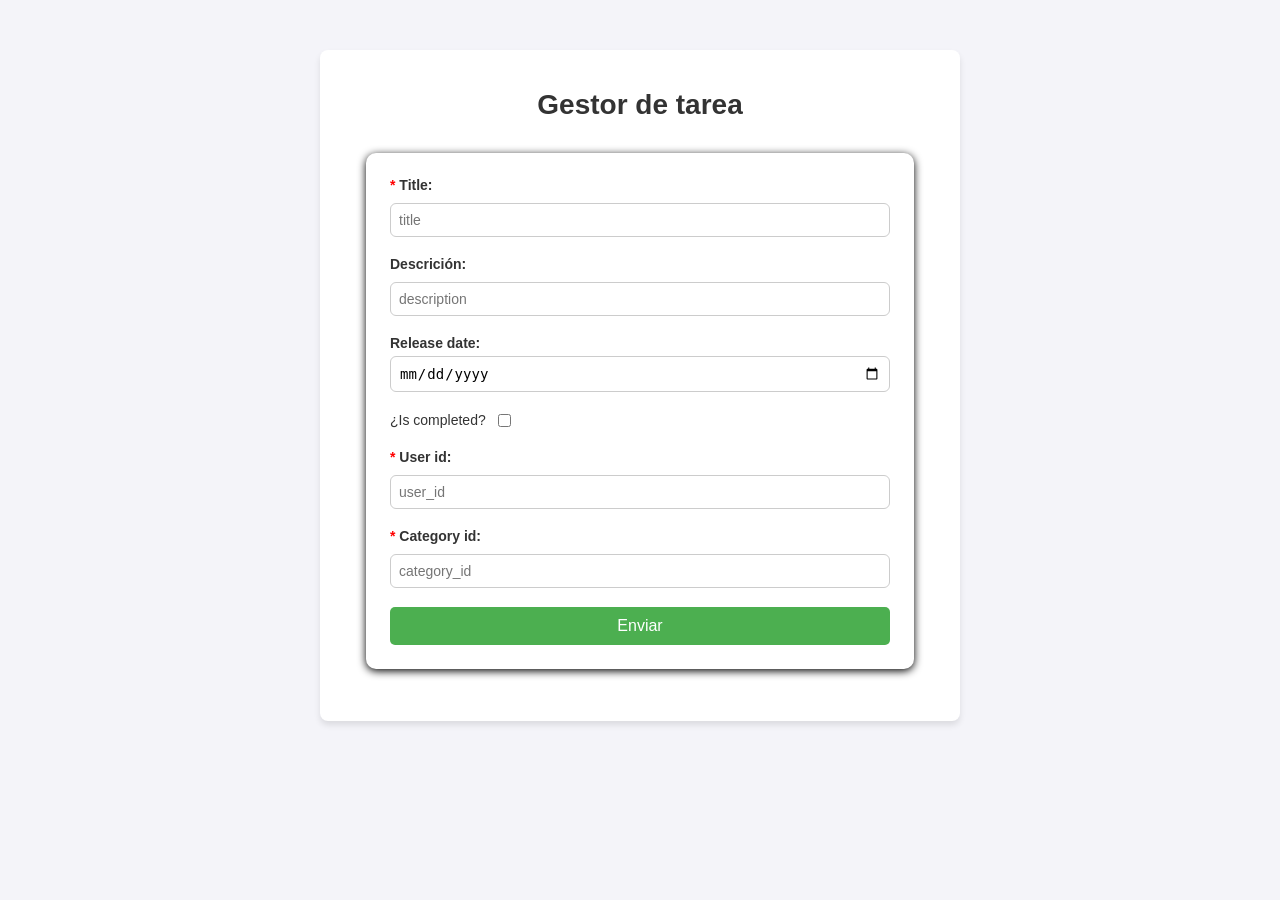
<file: index.html>
<!DOCTYPE html>
<html>

<head>
    <meta charset='utf-8'>
    <meta http-equiv='X-UA-Compatible' content='IE=edge'>
    <title>Task Manager</title>
    <meta name='viewport' content='width=device-width, initial-scale=1'>
    <link rel='stylesheet' type='text/css' media='screen' href='css/styles.css'>
    <script src='js/app.js'></script>
</head>

<body>
    <main>
        <h1>Gestor de tarea</h1>
        <form action="server/task/create.php" method="post" class="my-form">
            <label for="title" class="field">
                <span>
                    <span class="req-field">*</span>
                    Title:
                </span>
                <input type="text" name="title" placeholder="title" id="title" required />
            </label>
            <label for="description" class="field">
                <span>Descrición: </span>
                <input type="text" name="description" placeholder="description" id="description" />
            </label>
            <label for="due_date" class="field">
                <span>Release date:</span>
                <input type="date" name="due_date" placeholder="due_date" id="due_date" />
            </label>
            <label for="completed" class="field cbx-g">
                <span>¿Is completed?</span>
                <input !checked type="checkbox" name="completed" placeholder="completed" id="completed" />
            </label>
            <label for="user_id" class="field">
                <span>
                    <span class="req-field">*</span>
                    User id:
                </span>
                <input type="number" name="user_id" placeholder="user_id" id="user_id" required />
            </label>
            <label for="category_id" class="field">
                <span>
                    <span class="req-field">*</span>
                    Category id:
                </span>
                <input type="number" name="category_id" placeholder="category_id" id="category_id" required />
            </label>
            <button type="submit">Enviar</button>
        </form>
        <ul id="task-list"></ul>
    </main>
</body>

</html>
</file>
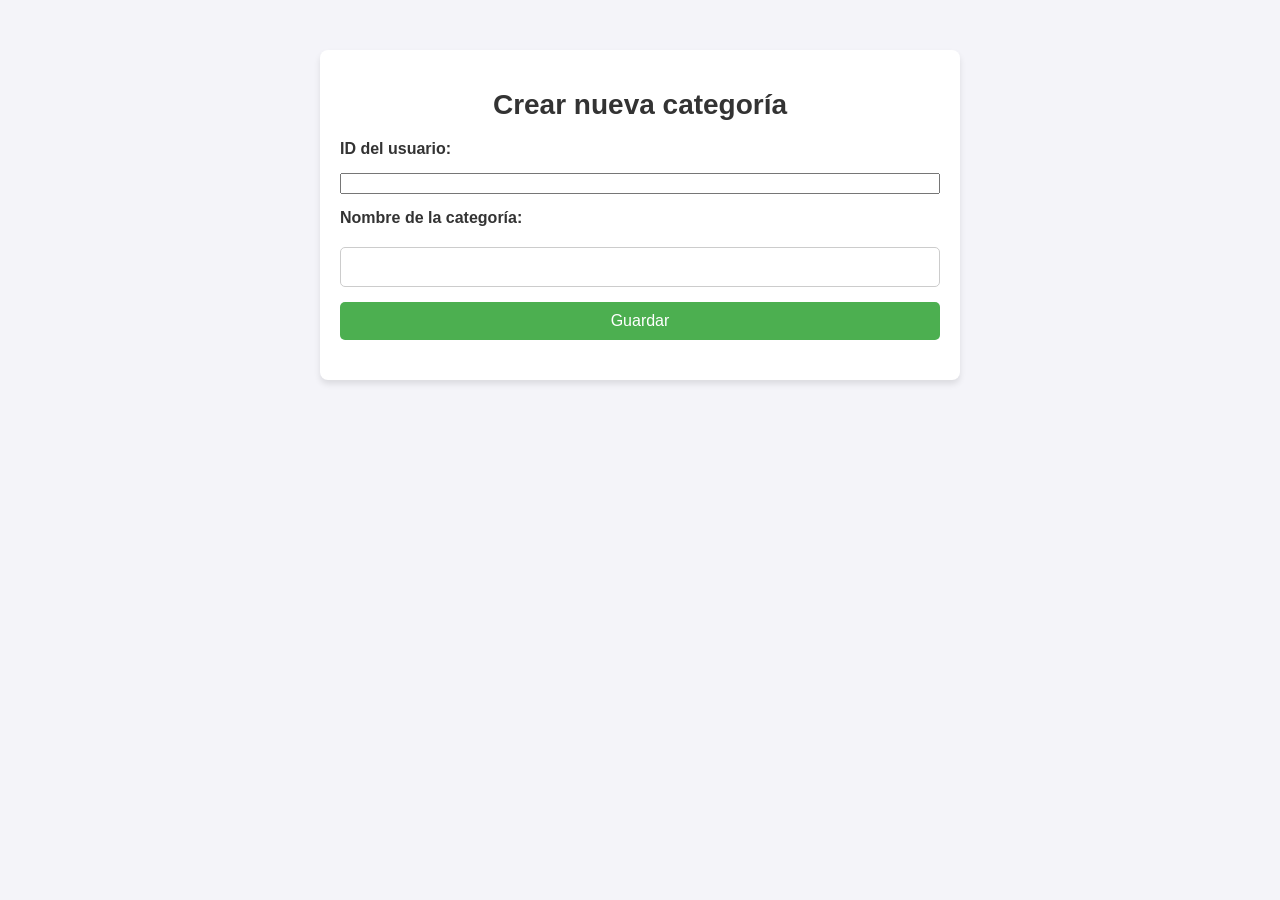
<file: index_cat.html>
<!DOCTYPE html>
<html lang="es">
<head>
    <meta charset="UTF-8">
    <title>Nueva Categoría</title>
    <link rel="stylesheet" href="css/styles.css">
    <script src="js/category.js" defer></script>
</head>
<body>
    <main>
        <h1>Crear nueva categoría</h1>
        <form id="category-form">
            <label for="usr_id">ID del usuario:</label>
            <input type="integer" name="usr_id" id="usr_id" required>

            <label for="name">Nombre de la categoría:</label>
            <input type="text" name="name" id="name" required>

            <button type="submit">Guardar</button>
        </form>
        <p id="message"></p>
    </main>
</body>
</html>
</file>
<file: css/styles.css>
body {
    font-family: sans-serif;
    background-color: #f9f9f9;
    padding: 2rem;
}

main {
    max-width: 600px;
    margin: auto;
    background: white;
    padding: 2rem;
    border-radius: 10px;
    box-shadow: 0 0 10px rgba(0, 0, 0, 1);
}

#div-form {
    display: flex;
    gap: 10px;
}

ul {
    list-style: none;
    padding: 0;
}

li {
    display: flex;
    justify-content: space-between;
    background: #eee;
    margin-top: 1rem;
    padding: 1rem;
    border-radius: 5px;
}

.task-ready {
    background: #88ff82;
}

.edit-btn {
    margin-right: 5px;
    border-radius: 5px;
    padding: 5px;
    border-color: white;
    background-color: blue;
    color: #f9f9f9;
}

.delete-btn {
    background-color: red;
    border-radius: 5px;
    padding: 5px;
    border-color: white;
    color: #f9f9f9;
}

.complete-btn {
    background-color: rgb(59, 161, 0);
    border-radius: 5px;
    padding: 5px;
    border-color: white;
    color: #f9f9f9;
}

.my-form {
    max-width: 500px;
    margin: 2rem auto;
    padding: 1.5rem;
    background: #ffffff;
    border-radius: 10px;
    box-shadow: 0 2px 8px rgba(0, 0, 0, 1);
    display: flex;
    flex-direction: column;
    gap: 1.2rem;
    font-family: sans-serif;
}

.field {
    display: flex;
    flex-direction: column;
    gap: 0.3rem;
    font-size: 14px;
    color: #333;
}


.field input:invalid {
    border-color: #dc3545;
}

.field input:valid {
    border-color: #28a745;
}

.cbx-g {
    flex-direction: row;
    align-items: center;
    gap: 0.5rem;
}

.cbx-g span {
    font-weight: 500;
    font-size: 14px;
    color: #333;
}

.my-form button {
    background-color: #007bff;
    color: white;
    padding: 0.6rem 1.2rem;
    border: none;
    border-radius: 6px;
    font-size: 16px;
    cursor: pointer;
    transition: background-color 0.3s;
}
.my-form button:hover{
    background-color: #0056b3;
}
.field input[type="text"],
.field input[type="date"],
.field input[type="number"] {
    padding: 0.5rem;
    border: 1px solid #ccc;
    border-radius: 6px;
    font-size: 14px;
    transition: border-color 0.3s;
}

.req-field {
    color: red;
    font-weight: bold;
}

/* Estilos para el cuerpo */
body {
    font-family: Arial, sans-serif;
    background-color: #f4f4f9;
    margin: 0;
    padding: 0;
}

/* Contenedor principal */
main {
    max-width: 600px;
    margin: 50px auto;
    padding: 20px;
    background-color: #fff;
    border-radius: 8px;
    box-shadow: 0 4px 6px rgba(0, 0, 0, 0.1);
}

/* Título */
h1 {
    text-align: center;
    color: #333;
    font-size: 28px;
}

/* Estilos para el formulario */
form {
    display: flex;
    flex-direction: column;
    gap: 15px;
}

/* Estilos de los campos del formulario */
label {
    font-size: 16px;
    font-weight: bold;
    color: #333;
}

input[type="number"],
input[type="text"] {
    padding: 10px;
    font-size: 16px;
    border: 1px solid #ccc;
    border-radius: 5px;
    margin-top: 5px;
}

button[type="submit"] {
    padding: 10px 20px;
    background-color: #4CAF50;
    color: #fff;
    font-size: 16px;
    border: none;
    border-radius: 5px;
    cursor: pointer;
    transition: background-color 0.3s;
}

button[type="submit"]:hover {
    background-color: #45a049;
}

/* Mensajes de error o éxito */
#message {
    margin-top: 20px;
    text-align: center;
    font-size: 18px;
}

.success {
    color: green;
}

.error {
    color: red;
}



/* Mensajes de error o éxito */
#message {
    margin-top: 20px;
    text-align: center;
    font-size: 18px;
}

.success {
    color: green;
}

.error {
    color: rgb(105, 74, 177);
}
</file>
